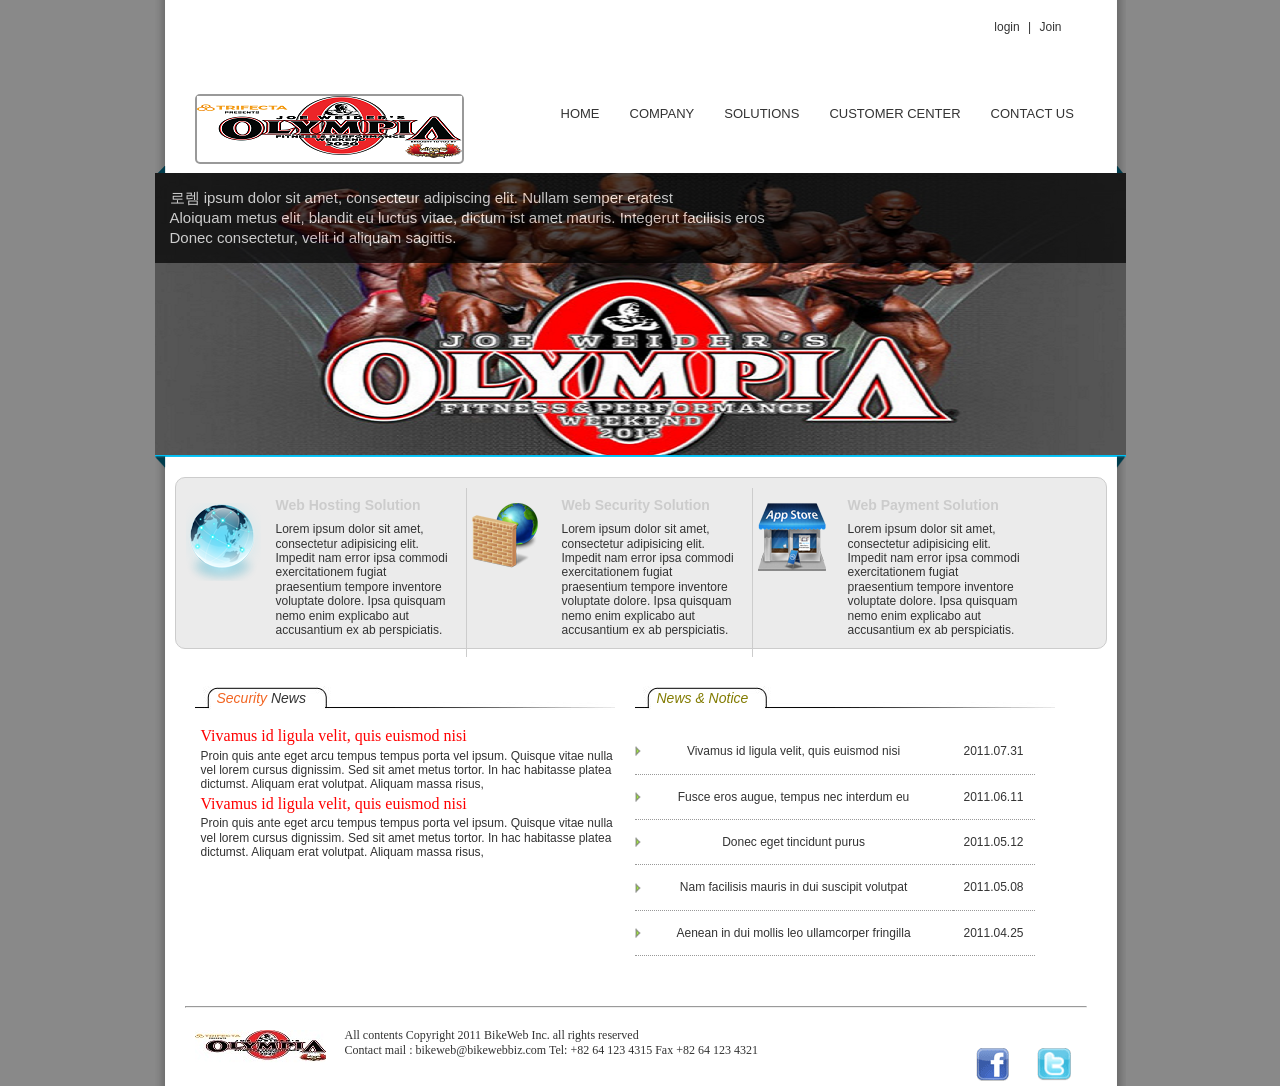
<file: WebContent/index.html>
<!DOCTYPE html>
<html lang="en">
<head>
    <meta charset="UTF-8">
    <title>프론트 페이지</title>
    <link rel="stylesheet" href="css/default.css">
    <link rel="stylesheet" href="css/front.css">
    <link rel="stylesheet" href="css/print.css">
    <script src="script/jquery-3.4.1.min.js"></script>
    <script src="script/s3Slider.js"></script>
    <script>
        $(document).ready(function(){
            $("#s3slider").s3Slider({
            timeOut:4000
            });
        });
    </script>
</head>

<body>
    <div id="wrap">
        <header>
            <div id="login"><a href="#">login</a> | <a href="member/join.html">Join</a> </div>
            <div class="clear"></div><!--        경계선-->

            <!--        logo 들어가는 곳-->
            <div id="logo">
                <img src="images/logo.jpg" width="265" height="62" alt="bshop">

            </div>
            <nav id="top_menu">
                <ul>
                    <li><a href="./index.html">HOME</a></li>
                    <li><a href="./company/welcome.html">COMPANY</a></li>
                    <li><a href="#">SOLUTIONS</a></li>
                    <li><a href="#">CUSTOMER CENTER</a></li>
                    <li><a href="#">CONTACT US</a></li>

                </ul>

            </nav>
        </header>
        <div class="clear"></div>
        <!--    메인이미지 들어가는 곳-->
        <div id="main_img">
            <!--<img src="images/main_img.jpg" width="971" height="282">-->
            <!--s3slider-->
            <div id="s3slider">
                <ul id="s3sliderContent">
                    <li class="s3sliderImage">
                        <img src="images/olympia1.PNG" width="971" height="282">
                        <span>
                            로렘 ipsum dolor sit amet, consecteur adipiscing elit. Nullam semper eratest<br>
                            Aloiquam metus elit, blandit eu luctus vitae, dictum ist amet mauris. Integerut facilisis eros<br>
                            Donec consectetur, velit id aliquam sagittis.
                        </span>
                    </li>
                    <li class="s3sliderImage">
                        <img src="images/olympia2.PNG" width="971" height="282">
                        <span>
                            로렘 ipsum dolor sit amet, consecteur adipiscing elit. Nullam semper eratest<br>
                            Aloiquam metus elit, blandit eu luctus vitae, dictum ist amet mauris. Integerut facilisis eros<br>
                            Donec consectetur, velit id aliquam sagittis.
                        </span>

                    </li>
                    <li class="s3sliderImage">
                        <img src="images/main.jpg" width="971" height="282">
                        <span>
                            로렘 ipsum dolor sit amet, consecteur adipiscing elit. Nullam semper eratest<br>
                            Aloiquam metus elit, blandit eu luctus vitae, dictum ist amet mauris. Integerut facilisis eros<br>
                            Donec consectetur, velit id aliquam sagittis.
                        </span>

                    </li>
                    <div class="clear s3sliderImage"></div>
                </ul>


            </div>
        </div>
        <article id="front">
            <div id="solution">
                <div id="hosting">
                    <h3>Web Hosting Solution</h3>
                    <p>Lorem ipsum dolor sit amet, consectetur adipisicing elit. Impedit nam error ipsa commodi exercitationem fugiat praesentium tempore inventore voluptate dolore. Ipsa quisquam nemo enim explicabo aut accusantium ex ab perspiciatis.</p>
                </div>
                <div id="security">
                    <h3>Web Security Solution</h3>
                    <p>Lorem ipsum dolor sit amet, consectetur adipisicing elit. Impedit nam error ipsa commodi exercitationem fugiat praesentium tempore inventore voluptate dolore. Ipsa quisquam nemo enim explicabo aut accusantium ex ab perspiciatis.</p>
                </div>
                <div id="payment">
                    <h3>Web Payment Solution</h3>
                    <p>Lorem ipsum dolor sit amet, consectetur adipisicing elit. Impedit nam error ipsa commodi exercitationem fugiat praesentium tempore inventore voluptate dolore. Ipsa quisquam nemo enim explicabo aut accusantium ex ab perspiciatis.</p>
                </div>
            </div>
            <div class="clear"></div>
            <div id="sec_news">
                <h3><span class="orange">Security</span> News</h3>
                <dl>
                    <dt><a href="#">Vivamus id ligula velit, quis euismod nisi</a></dt>
                    <dd><a href="#">Proin quis ante eget arcu tempus tempus porta vel ipsum.
                            Quisque vitae nulla vel lorem cursus dignissim. Sed sit amet metus tortor.
                            In hac habitasse platea dictumst. Aliquam erat volutpat. Aliquam massa risus, </a></dd>
                    <dt><a href="#">Vivamus id ligula velit, quis euismod nisi</a></dt>
                    <dd><a href="#">Proin quis ante eget arcu tempus tempus porta vel ipsum.
                            Quisque vitae nulla vel lorem cursus dignissim. Sed sit amet metus tortor.
                            In hac habitasse platea dictumst. Aliquam erat volutpat. Aliquam massa risus, </a></dd>
                </dl>

            </div>

            <div id="news_notice">
                <h3 class="brown">News &amp; Notice</h3>
                <table>
                    <tr>
                        <td class="contxt"><a href="#">Vivamus id ligula velit, quis euismod nisi </a></td>
                        <td><a href="#">2011.07.31</a></td>
                    </tr>
                    <tr>
                        <td class="contxt">Fusce eros augue, tempus nec interdum eu</td>
                        <td>2011.06.11</td>
                    </tr>
                    <tr>
                        <td class="contxt">Donec eget tincidunt purus</td>
                        <td>2011.05.12</td>
                    </tr>
                    <tr>
                        <td class="contxt">Nam facilisis mauris in dui suscipit volutpat </td>
                        <td>2011.05.08</td>
                    </tr>
                    <tr>
                        <td class="contxt">Aenean in dui mollis leo ullamcorper fringilla </td>
                        <td>2011.04.25</td>
                    </tr>
                </table>

            </div>
        </article>
        <div class="clear"> </div>

        <footer>
            <hr>
            <div id="copy">
                All contents Copyright 2011 BikeWeb Inc. all rights reserved<br>
                Contact mail : bikeweb@bikewebbiz.com Tel: +82 64 123 4315 Fax +82 64 123 4321
            </div>
            <div id="social">
                <img src="images/facebook.gif" width="33" height="33" alt="facebook">
                <img src="images/twitter.gif" width="34" height="33" alt="twitter">
            </div>
        </footer>

    </div>
</body></html>
</file>
<file: WebContent/css/default.css>
body {
    background-color: #898989;
    margin: 0;
    padding: 0;
    font-size: 0.75em;
    line-height: 1.2em;
    color: #333;
}

#wrap {
    width: 971px;
    text-align: left;
    margin: 0;
    margin-right: auto;
    margin-left: auto;
    background-image: url(../images/shadow.png);
    background-repeat: repeat-y;
    min-height: 780px;
}

#logo {
    float: left;
    width: 265px;
    margin: 60px 0 0 40px;
    border: solid 2px #999;
    border-radius: 5px;
}

header {
    height: 151px;
    margin: 0;
    padding: 0;
}

nav#top_menu {
    width: 600px;
    margin: 50px 20px 0 0;
    float: right;
}

nav#top_menu ul {
    list-style: none;
    font-family: Verdama, Genenva, sans-serif;
    font-size: 13px;
    font-weight: 100;
    color: #333;
}

nav#top_menu ul li {
    float: left;
    margin: 0 5px;
}

nav#top_menu a {
    display: block;
    height: 20px;
    padding: 10px;
    text-decoration: none;
    color: #333;
}

nav#top_menu a:hover {
    background-image: url(../images/blue.gif);
    background-repeat: repeat-x;
    background-position: bottom;
}

#login {
    float: right;
    margin: 20px 64px 0 0;
    font-family: sans-serif;
    font-size: 12px;
    word-spacing: 5px;
}

#login a {
    text-decoration: none;
    color: #333;
}

#login a:hover {
    color: #f90;
}





.clear {
    clear: both;
}
</file>
<file: WebContent/css/front.css>
#main_img {
    width: 971px;
    height: 308px;
    background-image: url(../images/img_back.png);
    background-repeat: no-repeat;
    background-position: center
}

#main_img img {
    margin: 9px 0 0 0;
}

article#front {
    margin: 5px 0 5px 20px;
}

#solution {
    border: solid 1px #ccc;
    border-radius: 10px;
    width: 910px;
    min-height: 150px;
    background: #ebebeb;
    padding: 10px;
}

#hosting,
#security,
#payment {
    width: 260px;
    height: 30%;
    float: left;
    padding: 10px;
}
#hosting h3, #security h3, #payment h3 {
    font-family: sans-serif;
    font-size: 14px;
    font-weight: 600;
    color: #ccc;
}
#hosting p, #security p, #payment p {
    font-family: Arial;
    font-size: 12px;
    color: #333;
}
/*s3slider*/
#s3slider {
    width: 971px; /* important to be same as image width */
    height: 308px; /* important to be same as image height */
    position: relative; /* important */
    overflow: hidden; /* important */
}
 
#s3sliderContent {
    width: 971px; /* important to be same as image width or wider */
    position: absolute; /* important */
    top: 0; /* important */
    margin: 0 0 0 -40px; /* important */
}
 
.s3sliderImage {
    float: left; /* important */
    position: relative; /* important */
    display: none; /* important */
}
 
.s3sliderImage span {
    position: absolute; /* important */
    left: 0;
    font: 15px/20px Arial, Helvetica, sans-serif;
    padding: 15px;
    width: 971px;
    margin: 9px 0 0 0;
    background-color: #000;
    filter: alpha(opacity=70); /* here you can set the opacity of box with text */
    -moz-opacity: 0.7; /* here you can set the opacity of box with text */
    -khtml-opacity: 0.7; /* here you can set the opacity of box with text */
    opacity: 0.7; /* here you can set the opacity of box with text */
    color: #fff;
    display: none; /* important */
    top: 0; /*
        if you put top: 0;  -> the box with text will be shown 
                                at the top of the image
        if you put bottom: 0;  -> the box with text will be shown 
                                at the bottom of the image
    */
}
</file>
<file: WebContent/css/print.css>
#hosting h3,
#security h3,
#payment h3 {
    font-family: sans-serif;
    font-size: 14px;
    font-weight: 600;
    color: #ccc;
    margin: 0 0 10px 80px;
}

#hosting p,
#security p,
#payment p {
    font-family: Arial;
    font-size: 12px;
    color: #333;
    margin: 0 0 10px 80px;
}

#hosting {
    background-image: url(../images/icon1.png);
    background-repeat: no-repeat;
    background-position: left 15px;
    border-right: 1px solid #ccc;

}

#security {
    background-image: url(../images/icon2.png);
    background-repeat: no-repeat;
    background-position: left 15px;
    border-right: 1px solid #ccc;
    margin-left: 5px;
}

#payment {
    background-image: url(../images/icon3.png);
    background-repeat: no-repeat;
    background-position: left 15px;
    margin-left: 5px;
}

#sec_news,
#news_notice {
    width: 420px;
    float: left;
    margin: 15px 0 0 20px;
    font-family: Arial;
    color: #333;
}

#sec_news h3,
#news_notice h3 {
    font-family: sans-serif;
    font-size: 14px;
    font-style: italic;
    font-weight: normal;
    width: 420px;
    height: 24px;
    background-image: url(../images/h3_back.jpg);
    background-repeat: no-repeat;
    padding: 5px 0 0 22px;
}

#sec_news .orange {
    color: #f26522;
}

#news_notice .brown {
    color: #827b00;
}

#sec_news dl {
    margin-left: 6px;
}

#sec_news dt {
    font-family: serif;
    font-size: 16px;
    margin: 5px 0;
    color: #f00;
}

#sec_news dd {
    margin-left: 0;
    color: #333;
}

#sec_news dt a {
    color: #f00;
    text-decoration: none;
}

#sec_news dt a:hover {
    color: #f90;
    text-decoration: underline;
}

#sec_news dd a {
    color: #333;
    text-decoration: none;
}

#sec_news dd a:hover {
    color: #f90;
    text-decoration: underline;
}

#news_notice table {
    width: 400px;
    border-collapse: collapse;
    text-align: center;
}

#news_notice td {
    padding: 6px 4px;
    border-bottom-width: 1px;
    border-bottom-style: dotted;
    border-bottom-color: #999;
}

#news_notice td.contxt {
    background-image: url(../images/tr_back.gif);
    background-repeat: no-repeat;
    background-position: left center;
    padding: 15px;
    color: #333;
}

#news_notice a {
    color: #333;
    text-decoration: none;
}

#news_notice a:hover {
    text-decoration: none;
    color: #f90;
}

footer {
    margin: 50px 0 0 0;
    height: 80px;
    background-image: url(../images/under_logo.jpg);
    background-repeat: no-repeat;
    background-position: 40px center;
}

footer hr {
    width: 900px;
    margin: 0 0 0 30px;
}

footer #copy {
    font-family: serif;
    width: 450px;
    margin: 20px 0 0 190px;
    float: left;
}

footer #social {
    width: 130px;
    margin: 20px 20px 0 0;
    float: right;
}

footer #social img {
    margin: 20px 25px 0 0;
}
</file>
